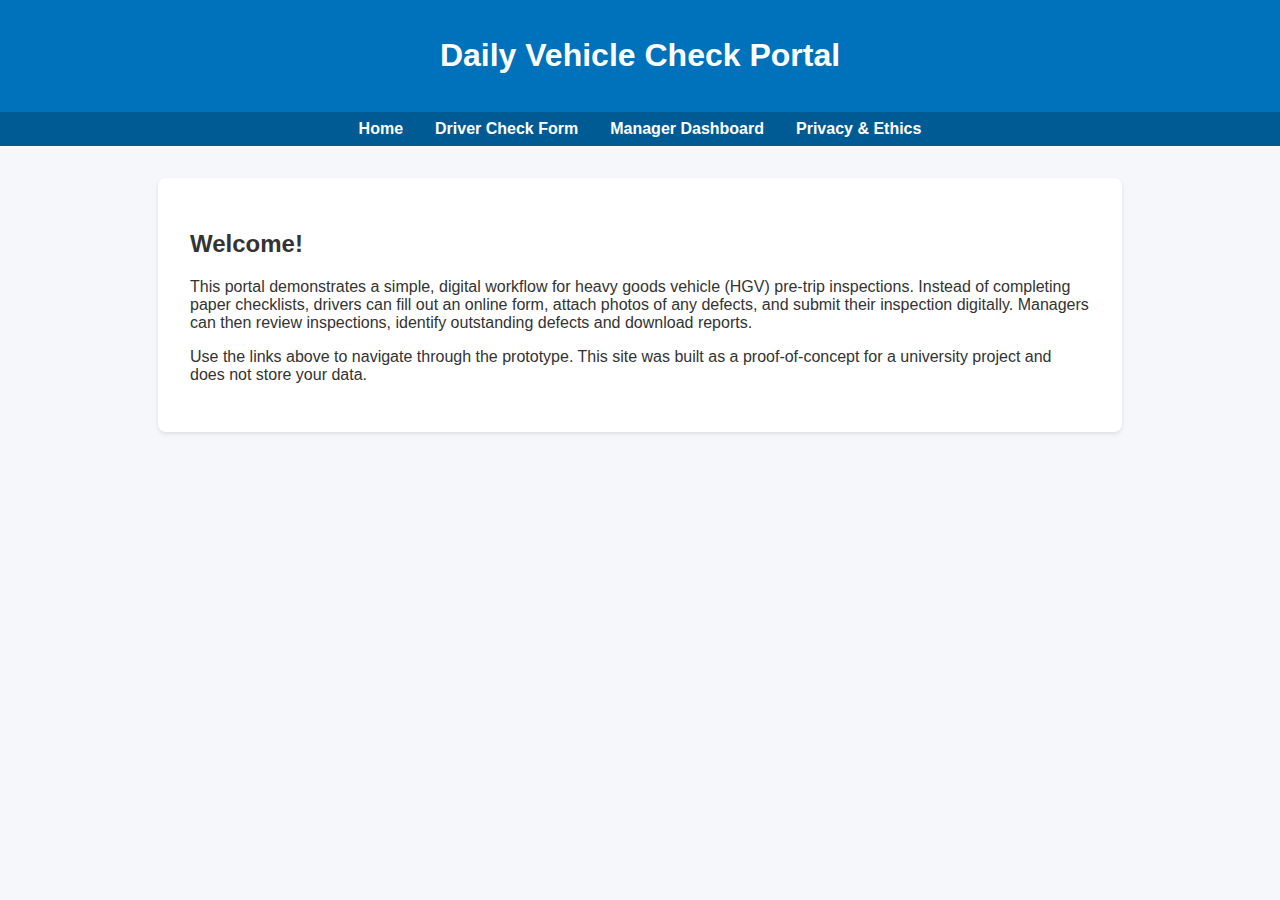
<file: index.html>
<!DOCTYPE html>
<html lang="en">
<head>
    <meta charset="UTF-8">
    <meta name="viewport" content="width=device-width, initial-scale=1.0">
    <title>Daily Vehicle Check Portal</title>
    <link rel="stylesheet" href="style.css">
    <link rel="manifest" href="manifest.json">
</head>
<body>
    <header>
        <h1>Daily Vehicle Check Portal</h1>
    </header>
    <nav>
        <a href="index.html">Home</a>
        <a href="form.html">Driver Check Form</a>
        <a href="dashboard.html">Manager Dashboard</a>
        <a href="privacy.html">Privacy & Ethics</a>
    </nav>
    <div class="container">
        <h2>Welcome!</h2>
        <p>
            This portal demonstrates a simple, digital workflow for heavy goods vehicle (HGV) pre‑trip inspections.
            Instead of completing paper checklists, drivers can fill out an online form, attach photos of any defects,
            and submit their inspection digitally. Managers can then review inspections, identify outstanding defects
            and download reports.
        </p>
        <p>
            Use the links above to navigate through the prototype. This site was built as a proof‑of‑concept for a
            university project and does not store your data.
        </p>
    </div>
    <script>
      if ('serviceWorker' in navigator) {
        navigator.serviceWorker.register('sw.js');
      }
    </script>
</body>
</html>
</file>
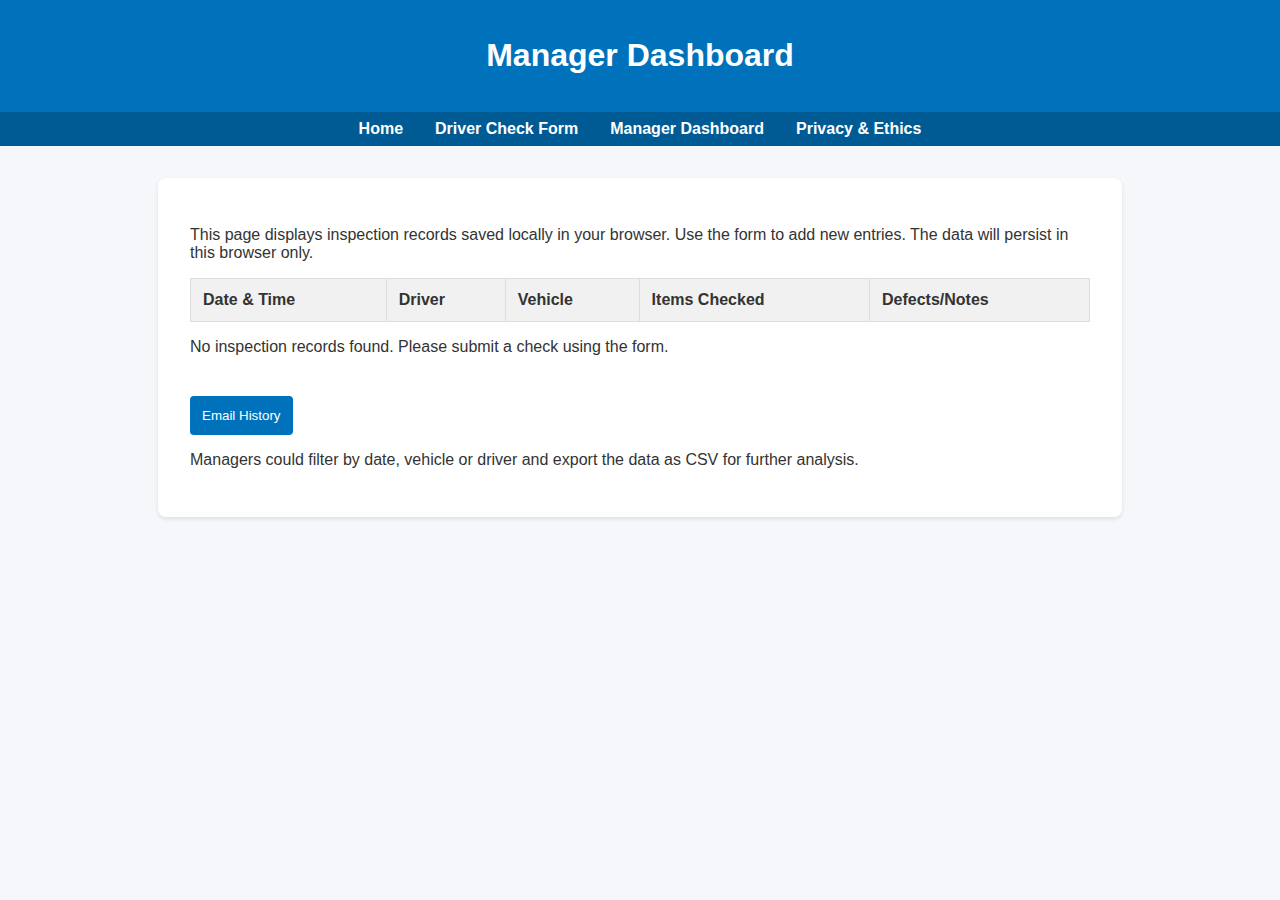
<file: dashboard.html>
<!DOCTYPE html>
<html lang="en">
<head>
    <meta charset="UTF-8">
    <meta name="viewport" content="width=device-width, initial-scale=1.0">
    <title>Manager Dashboard</title>
    <link rel="stylesheet" href="style.css">
    <link rel="manifest" href="manifest.json">
</head>
<body>
    <header>
        <h1>Manager Dashboard</h1>
    </header>
    <nav>
        <a href="index.html">Home</a>
        <a href="form.html">Driver Check Form</a>
        <a href="dashboard.html">Manager Dashboard</a>
        <a href="privacy.html">Privacy & Ethics</a>
    </nav>
    <div class="container">
        <p>This page displays inspection records saved locally in your browser. Use the form to add new entries. The data will persist in this browser only.</p>
        <table>
            <thead>
                <tr>
                    <th>Date &amp; Time</th>
                    <th>Driver</th>
                    <th>Vehicle</th>
                    <th>Items Checked</th>
                    <th>Defects/Notes</th>
                </tr>
            </thead>
            <tbody id="inspectionTable">
                <!-- rows will be inserted here via JavaScript -->
            </tbody>
        </table>
        <p id="noDataMessage"></p>
        <!-- Button to email the entire inspection history -->
        <button id="emailHistoryBtn" type="button">Email History</button>
        <p>Managers could filter by date, vehicle or driver and export the data as CSV for further analysis.</p>
    </div>
    <script src="script.js"></script>
    <script>
      if ('serviceWorker' in navigator) {
        navigator.serviceWorker.register('sw.js');
      }
    </script>
</body>
</html>
</file>
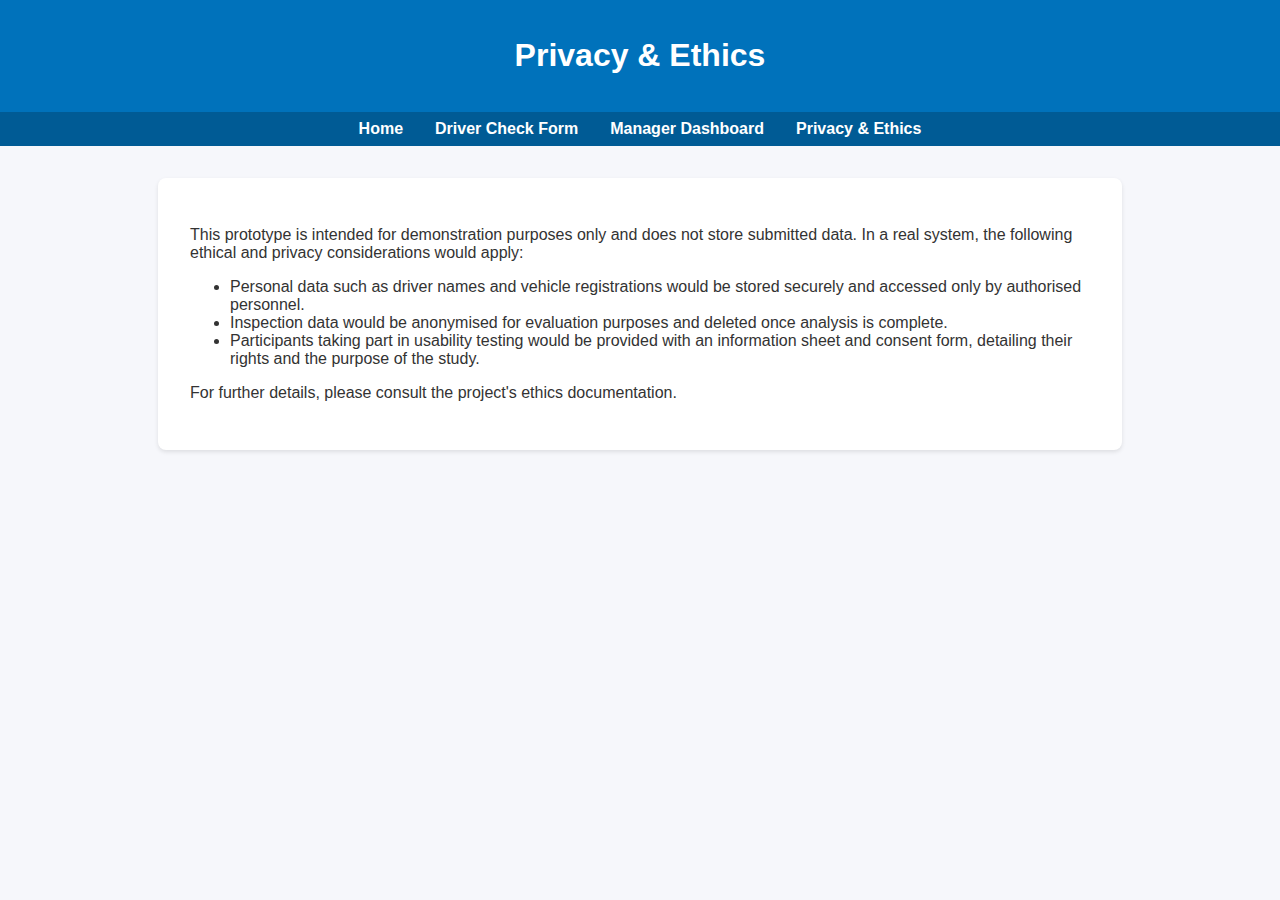
<file: privacy.html>
<!DOCTYPE html>
<html lang="en">
<head>
    <meta charset="UTF-8">
    <meta name="viewport" content="width=device-width, initial-scale=1.0">
    <title>Privacy & Ethics</title>
    <link rel="stylesheet" href="style.css">
    <link rel="manifest" href="manifest.json">
</head>
<body>
    <header>
        <h1>Privacy & Ethics</h1>
    </header>
    <nav>
        <a href="index.html">Home</a>
        <a href="form.html">Driver Check Form</a>
        <a href="dashboard.html">Manager Dashboard</a>
        <a href="privacy.html">Privacy & Ethics</a>
    </nav>
    <div class="container">
        <p>
            This prototype is intended for demonstration purposes only and does not store submitted data. In a real system,
            the following ethical and privacy considerations would apply:
        </p>
        <ul>
            <li>Personal data such as driver names and vehicle registrations would be stored securely and accessed only
            by authorised personnel.</li>
            <li>Inspection data would be anonymised for evaluation purposes and deleted once analysis is complete.</li>
            <li>Participants taking part in usability testing would be provided with an information sheet and consent form,
            detailing their rights and the purpose of the study.</li>
        </ul>
        <p>
            For further details, please consult the project's ethics documentation.
        </p>
    </div>
    <script>
      if ('serviceWorker' in navigator) {
        navigator.serviceWorker.register('sw.js');
      }
    </script>
</body>
</html>
</file>
<file: style.css>
/* Simple styling for Daily Vehicle Check Portal */
body {
    font-family: Arial, sans-serif;
    margin: 0;
    padding: 0;
    background-color: #f6f7fb;
    color: #333;
}

header {
    background-color: #0072bb;
    color: white;
    padding: 1rem;
    text-align: center;
}

nav {
    display: flex;
    justify-content: center;
    background-color: #005b95;
    padding: 0.5rem;
}
nav a {
    color: white;
    margin: 0 1rem;
    text-decoration: none;
    font-weight: bold;
}
nav a:hover {
    text-decoration: underline;
}

.container {
    max-width: 900px;
    margin: 2rem auto;
    background-color: white;
    padding: 2rem;
    border-radius: 8px;
    box-shadow: 0 2px 4px rgba(0,0,0,0.1);
}

form {
    display: flex;
    flex-direction: column;
}
form label {
    margin-top: 1rem;
    font-weight: bold;
}
form input, form textarea, form select {
    margin-top: 0.5rem;
    padding: 0.5rem;
    border: 1px solid #ccc;
    border-radius: 4px;
}
form .checkbox-group {
    display: flex;
    flex-wrap: wrap;
}
form .checkbox-group label {
    margin-right: 1rem;
    font-weight: normal;
}
button {
    margin-top: 1.5rem;
    padding: 0.75rem;
    background-color: #0072bb;
    color: white;
    border: none;
    border-radius: 4px;
    cursor: pointer;
}
button:hover {
    background-color: #005b95;
}

/* Feedback message after form submission */
#message {
    margin-top: 1rem;
    font-weight: bold;
}

table {
    width: 100%;
    border-collapse: collapse;
    margin-top: 1rem;
}
table th, table td {
    border: 1px solid #ddd;
    padding: 0.75rem;
    text-align: left;
}
table th {
    background-color: #f1f1f1;
}
.check-item {
    display: flex;
    justify-content: space-between;
    align-items: center;
    padding: 10px;
    border-bottom: 1px solid #eee;
}

.check-item .buttons button {
    margin-left: 5px;
}

.selected-pass {
    background-color: green;
    color: white;
}

.selected-fail {
    background-color: red;
    color: white;
}
</file>
